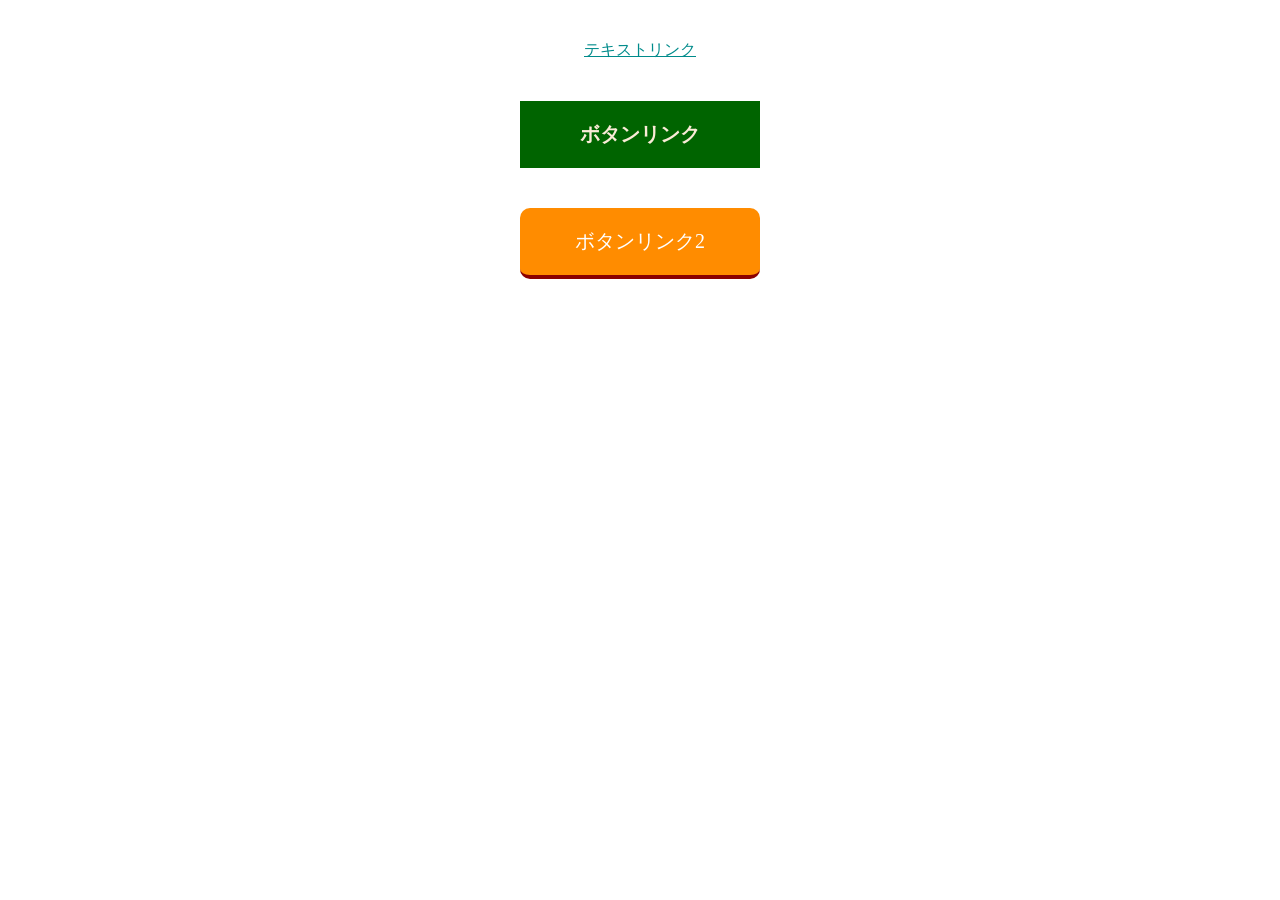
<file: index.html>
<!DOCTYPE html>
<html>

<head>
    <meta charset="UTF-8">
    <meta name="viewport" content="width=device-width,initial-scale=1">
    <title>リンクの装飾</title>
    <link rel="stylesheet" href="style.css">
</head>

<body>

    <a href="#" class="text-link">テキストリンク</a>
    <a href="#" class="button-link">ボタンリンク</a>
    <a href="#" class="button-link2">ボタンリンク2</a>

</body>

</html>
</file>
<file: style.css>
@charset "UTF-8";

a {
     display: block;
     width: 200px;
     margin: 40px auto;
     text-align: center;
     /* background-color: aquamarine; */
}

@media screen and (min-width:960px) {
     a:hover {
          opacity: 0.7;
     }
}

.text-link {
     color: darkcyan;
     text-decoration: underline;

}

.button-link {
     background: darkgreen;
     color: antiquewhite;
     text-decoration: none;
     font-size: 20px;
     padding: 1em;
     font-weight: bold;
}
.button-link2 {
     background: darkorange;
     text-decoration: none;
     padding: 1em;
     color: white;
     font-size: 20px;
     border-radius: 10px;
     border-bottom: 4px solid darkred;
}
a.button-link2:active {
     border-bottom: none;
     transform: translateY(4px);
}
</file>
